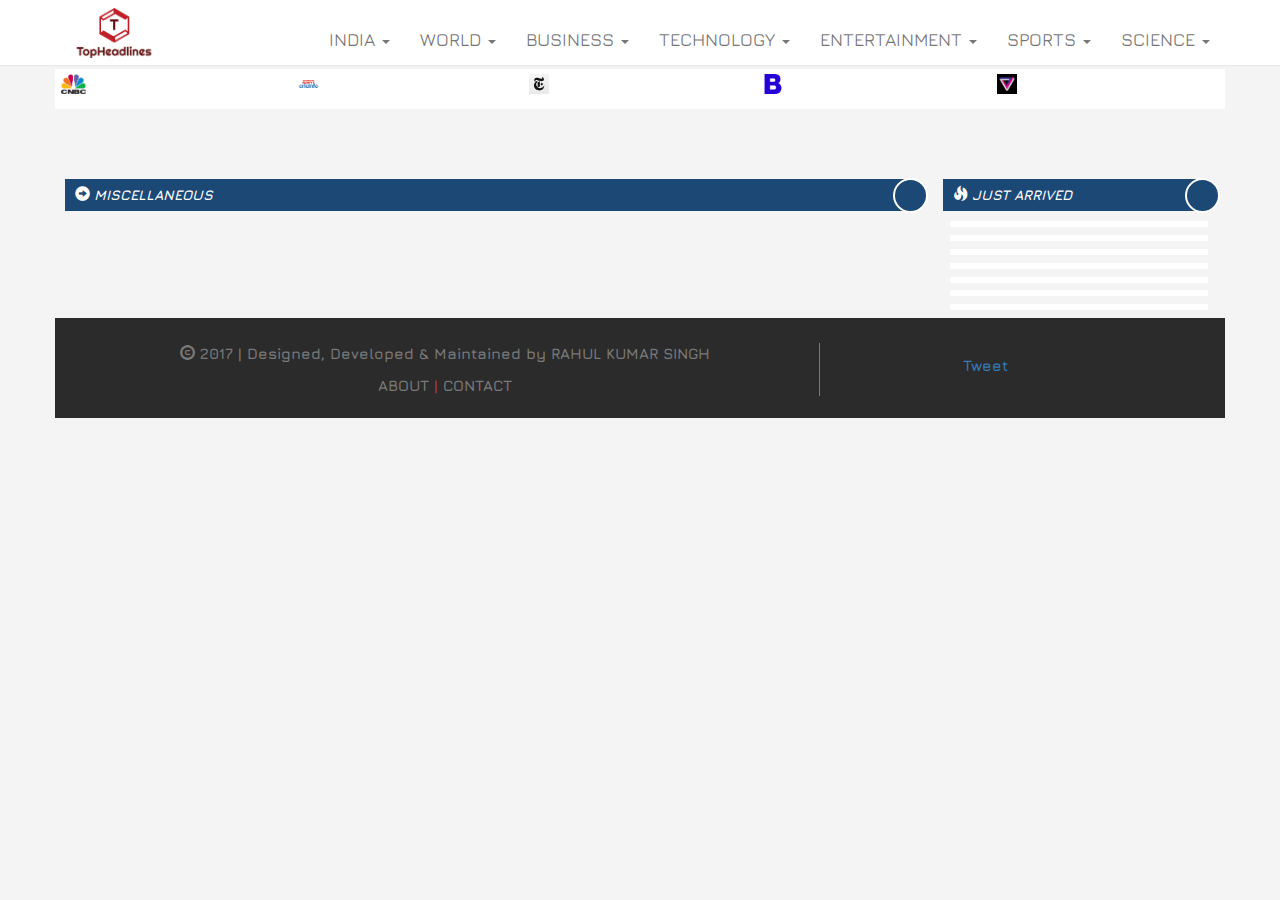
<file: index.html>
﻿<!DOCTYPE html>
<html lang="en">
<head>
    <meta charset="utf-8">
    <meta http-equiv="X-UA-Compatible" content="IE=edge">
    <meta name="description" content="Read all the top headlines from various news sources at one place">
    <meta name="keywords" content="news,top news,top headlines,india news, sports news, world news, entertainment news,trending news, hot news, latest news, top headlines ">
    <meta name="author" content="TopHeadlines.co.in">
    <meta name="robots" CONTENT="index,follow">
    <meta name="viewport" content="width=device-width, initial-scale=1">
    <!-- The above 3 meta tags *must* come first in the head; any other head content must come *after* these tags -->
    <link rel="shortcut icon" href="images/th1.png" style="height:30px;width:30px;" />
    <title>Top-Headlines | top-news | trending-news |india-news | world-news | sports-news | entertainment-news | science-news</title>

    <!-- Bootstrap -->
    <link href="bootstrap/css/bootstrap.min.css" rel="stylesheet" />
    <link href="customcss/index.css" rel="stylesheet" />
    <link rel="stylesheet" type="text/css" href="slick/slick.css" />

    

    <!-- HTML5 shim and Respond.js for IE8 support of HTML5 elements and media queries -->
    <!-- WARNING: Respond.js doesn't work if you view the page via file:// -->
    <!--[if lt IE 9]>
      <script src="https://oss.maxcdn.com/html5shiv/3.7.3/html5shiv.min.js"></script>
      <script src="https://oss.maxcdn.com/respond/1.4.2/respond.min.js"></script>
    <![endif]-->
</head>
<body onload="a()" id="body">
    <div style="display:none">
        <h1>The latest news headlines from various news sources all at one palce.</h1>
        <h2>Al Jazeera | BBC News | Bloomberg | Buzzfeed | CNBC | Entertainment Weekly | ESPN Cric Info | Financial Times  | Fortune | MTV News | National Geographic | New Scientist | TechCrunch | TechRadar | The Hindu  | The New York Times | The Telegraph | The Times of India  | The Verge | The Wall Street Journal </h2>
    </div>
    <div class="loader"></div>
    <span class="glyphicon glyphicon-chevron-up move"></span>
   <!--navbar-->
    <nav class="navbar navbar-default navbar-fixed-top" style="background-color:white;">
        <div class="container">
            <!-- Brand and toggle get grouped for better mobile display -->
            <div class="navbar-header">
               
                <a class="navbar-brand1" href="index.html">
                <span><img alt="Brand" src="images/th2.png" height="50" /></span></a>
                <button type="button" class="navbar-toggle collapsed" data-toggle="collapse" data-target="#mobile" style="margin-right:20px;">

                    <span class="icon-bar"></span>
                    <span class="icon-bar"></span>
                    <span class="icon-bar"></span>
                </button>
            </div>

            <!-- Collect the nav links, forms, and other content for toggling -->
            <div class="collapse navbar-collapse" style="margin-top:15px"  id="mobile">
            <div class="cus">
                <ul class="nav navbar-nav navbar-right  ">
                    
                    <li class="dropdown" >
                        <a href="#" class="dropdown-toggle" data-toggle="dropdown" role="button" aria-haspopup="true" aria-expanded="false">INDIA <span class="caret "></span></a>
                        <ul class="dropdown-menu  ">
                            <li><a href="toi.html">The Times of India</a></li>
                            <li><a href="hindu.html">The Hindu</a></li>
                            <li><a href="telegraph.html">The Telegraph</a></li>
                            
                        </ul>
                    </li>
                    <li class="dropdown">
                        <a href="#" class="dropdown-toggle " data-toggle="dropdown" role="button" aria-haspopup="true" aria-expanded="false">WORLD <span class="caret"></span></a>
                        <ul class="dropdown-menu  ">
                            <li><a href="bbc.html">BBC News</a></li>
                            <li><a href="jazeera.html">Al Jazeera </a></li>
                            <li><a href="nyt.html">The New York Times</a></li>
                            <li><a href="wsj.html">The Wall Street Journal </a></li>
                           
                        </ul>
                    </li>
                    <li class="dropdown">
                        <a href="#" class="dropdown-toggle" data-toggle="dropdown" role="button" aria-haspopup="true" aria-expanded="false">BUSINESS <span class="caret"></span></a>
                        <ul class="dropdown-menu  ">
                            <li><a href="bloomberg.html">Bloomberg </a></li>
                            <li><a href="binsider.html">Business Insider</a></li>
                            <li><a href="ftimes.html">CNBC </a></li>
                            <li><a href="fortune.html">Fortune </a></li>
                                   
                        </ul>
                    </li>
                    <li class="dropdown">
                        <a href="#" class="dropdown-toggle" data-toggle="dropdown" role="button" aria-haspopup="true" aria-expanded="false">TECHNOLOGY <span class="caret"></span></a>
                        <ul class="dropdown-menu  ">
                            <li><a href="#">The Verge</a></li>
                            <li><a href="#">Engadget</a></li>
                            <li><a href="#">TechRadar </a></li>
                            <li><a href="#">TechCrunch  </a></li>
                          
                        </ul>
                    </li>
                    <li class="dropdown">
                        <a href="#" class="dropdown-toggle" data-toggle="dropdown" role="button" aria-haspopup="true" aria-expanded="false">ENTERTAINMENT <span class="caret"></span></a>
                        <ul class="dropdown-menu ">
                            <li><a href="#">Buzzfeed</a></li>
                            <li><a href="#">Entertainment Weekly</a></li>
                            <li><a href="#">MTV News</a></li>
                           
                         
                        </ul>
                    </li>
                    <li class="dropdown">
                        <a href="#" class="dropdown-toggle" data-toggle="dropdown" role="button" aria-haspopup="true" aria-expanded="false">SPORTS <span class="caret"></span></a>
                        <ul class="dropdown-menu  ">
                            <li><a href="#">BBC Sport </a></li>
                            <li><a href="#">ESPN</a></li>
                            <li><a href="#">ESPN Cric Info</a></li>
                            <li><a href="#">Fox Sports</a></li>
                        
                        </ul>
                    </li>
                    <li class="dropdown ">
                        <a href="#" class="dropdown-toggle" data-toggle="dropdown" role="button" aria-haspopup="true" aria-expanded="false">SCIENCE <span class="caret"></span></a>
                        <ul class="dropdown-menu  ">
                            <li><a href="#">National Geographic </a></li>
                            <li><a href="#">New Scientist</a></li>
                        </ul>
                        </li>
                    
    
                </ul>
               
                </div>
            </div><!-- /.navbar-collapse -->


            </div><!-- /.navbar-collapse -->
    
    </nav>
    <!--navbar_end-->

    <div class="container" >
        <!-- caraousal-->
        <div class="row">
            <div class="col-lg-12" >
                <div id="sldiv" class="contentdiv"  >
                    <div class="your-class" style="background-color:white;" >
                     
                        
                        <div id="slide1"  class="slide"  >
                            <span><img alt="cnbc" src="images/cnbc.png" style="display:inline; padding:5px 1px;" height="30" /></span>
                            <span id="slidesource1" class="text-primary" style="white-space:nowrap;display:inline;font-size:13px"></span>
                            <a id="slideurl1" href="" target="_blank">
                                <img id="slideimg1"  class="img-responsive" />
                            </a> 
                            <h6 id="slidetitle1" class="text-danger"></h6>
                        </div>

                        <div id="slide2" class="slide">
                            <span><img alt="espn" src="images/espn.png" style="display:inline; padding:5px 1px;" height="30" /></span>
                            <span id="slidesource2" class="text-primary" style="white-space:nowrap;display:inline;font-size:13px"></span>
                            <a id="slideurl2" href="" target="_blank">
                                <img id="slideimg2"  class="img-responsive" />
                            </a>
                            <h6 id="slidetitle2" class="text-danger"></h6>
                        </div>

                        <div id="slide3" class="slide">
                            <span><img alt="new york times" src="images/NYT.png" style="display:inline; padding:5px 1px;" height="30" /></span>
                            <span id="slidesource3" class="text-primary" style="white-space:nowrap;display:inline;font-size:13px"></span>
                            <a id="slideurl3" href="" target="_blank">
                                <img id="slideimg3"  class="img-responsive" />
                            </a>
                            <h6 id="slidetitle3" class="text-danger"></h6>
                        </div>

                        <div id="slide4" class="slide">
                            <span><img alt="bloomberg" src="images/bloomberg.png" style="display:inline; padding:5px 1px;" height="30" /></span>
                            <span id="slidesource4" class="text-primary" style="white-space:nowrap;display:inline;font-size:13px"></span>
                            <a id="slideurl4" href="" target="_blank">
                                <img id="slideimg4"  class="img-responsive" />
                            </a>
                            <h6 id="slidetitle4" class="text-danger"></h6>
                        </div>

                        <div id="slide5" class="slide">
                            <span><img alt="the verge" src="images/the_verge.png" style="display:inline; padding:5px 1px;" height="30" /></span>
                            <span id="slidesource5" class="text-primary" style="white-space:nowrap;display:inline;font-size:13px"></span>
                            <a id="slideurl5" href="" target="_blank">
                                <img id="slideimg5"  class="img-responsive" />
                            </a>
                            <h6 id="slidetitle5" class="text-danger"></h6>
                        </div>

                        <div id="slide6" class="slide">
                            <span><img alt="buzzfeed" src="images/Buzzfeed.png" style="display:inline; padding:5px 1px;" height="30" /></span>
                            <span id="slidesource6" class="text-primary" style="white-space:nowrap;display:inline;font-size:13px"></span>
                           
                            <a id="slideurl6" href="" target="_blank">
                                <img id="slideimg6"  class="img-responsive" />
                            </a>
                            <h6 id="slidetitle6" class="text-danger"></h6>
                        </div>

                        <div id="slide7" class="slide">
                            <span><img alt="natgeo" src="images/natgeo.png" style="display:inline; padding:5px 1px;" height="30" /></span>
                            <span id="slidesource7" class="text-primary" style="white-space:nowrap;display:inline;font-size:13px"></span>
                         
                            <a id="slideurl7" href="" target="_blank">
                                <img id="slideimg7"  class="img-responsive" />
                            </a>
                            <h6 id="slidetitle7" class="text-danger"></h6>
                        </div>
                        
                       
                       
                    </div>
                </div>
            </div>     
        </div>
        <!--caraousal end-->
        
        <div class="row">
            <div class="col-lg-9 col-md-9">
                <div class="row">
                    <div class="col-lg-12">
                        <div class="contentdiv1">
                            <div class="channel"><span class="glyphicon glyphicon-circle-arrow-right" style="font-size:15px;"></span> MISCELLANEOUS<span class="pull-right ani"></span></div>
                        </div>
                    </div>
                </div>
                <div id="arc1" class="thumbnail main " >
                <div class="row" >
                    <div class="col-lg-4 col-sm-12 col-xs-12">
                        <div class="handle">
                            <img id="urlToImage1"  class="img-responsive" />
                        </div>
                    </div>
                    <div class="col-lg-8 col-sm-12 col-xs-12">
                            <h4 class="text-danger newhead" id="title1" ></h4>
                        <div class="row">
                            <div class="col-lg-7 col-xs-12" ><span class="glyphicon glyphicon-user text-primary"></span> <span id="author1" class="text-danger dt" style="font-family:'Courier New';font-size:15px"></span></div>
                            <div class="col-lg-5 col-xs-12">
                                    <span class="glyphicon glyphicon-time text-primary"></span> <span id="publishedAt1" class="text-danger dt" style="font-family:'Courier New';font-size:12px"></span>                                              
                            </div>
                            
                        </div>
                            <div style="padding:0px;" ><hr /></div>
                            <span id="description1" style="font-family:'Fjord One', serif;font-size:15px;font-weight:500"> </span>
                           <br />  <a style="text-decoration:none;color:red;padding-top:5px;padding-right:5px;" id="url1" target="_blank" href="" class="pull-right"><span class="glyphicon glyphicon-link"></span> Read More</a>
                    </div>
                </div>
                </div>

                <div id="arc2" class="thumbnail main">
                    <div class="row">
                        <div class="col-lg-4 col-sm-12 col-xs-12">
                            <div class="handle">
                                <img id="urlToImage2" class="img-responsive" />
                            </div>
                        </div>
                        <div class="col-lg-8 col-sm-12 col-xs-12">
                            <h4 class="text-danger newhead" id="title2"></h4>
                            <div class="row">
                                <div class="col-lg-7 col-xs-12"><span class="glyphicon glyphicon-user text-primary"></span> <span id="author2" class="text-danger dt" style="font-family:'Courier New';font-size:15px"></span></div>
                                <div class="col-lg-5 col-xs-12">
                                    <span class="glyphicon glyphicon-time text-primary"></span> <span id="publishedAt2" class="text-danger dt" style="font-family:'Courier New';font-size:12px"></span> 
                                </div>
                            </div>
                            <div style="padding:0px;"><hr /></div>
                            <span id="description2" style="font-family:'Fjord One', serif;font-size:15px;font-weight:500"> </span>
                            <br />  <a style="text-decoration:none;color:red;padding-top:5px;padding-right:5px;" id="url2" target="_blank" href="" class="pull-right"><span class="glyphicon glyphicon-link"></span> Read More</a>
                        </div>
                    </div>
                </div>

                <div id="arc3" class="thumbnail main">
                    <div class="row">
                        <div class="col-lg-4 col-sm-12 col-xs-12">
                            <div class="handle">
                                <img id="urlToImage3" class="img-responsive" />
                            </div>
                        </div>
                        <div class="col-lg-8 col-sm-12 col-xs-12">
                            <h4 class="text-danger newhead" id="title3"></h4>
                            <div class="row">
                                <div class="col-lg-7 col-xs-12"><span class="glyphicon glyphicon-user text-primary"></span> <span id="author3" class="text-danger dt" style="font-family:'Courier New';font-size:15px"></span></div>
                                <div class="col-lg-5 col-xs-12">
                                    <span class="glyphicon glyphicon-time text-primary"></span> <span id="publishedAt3" class="text-danger dt" style="font-family:'Courier New';font-size:12px"></span>
                                </div>
                            </div>
                            <div style="padding:0px;"><hr /></div>
                            <span id="description3" style="font-family:'Fjord One', serif;font-size:15px;font-weight:500"> </span>
                            <br />  <a style="text-decoration:none;color:red;padding-top:5px;padding-right:5px;" id="url3" target="_blank" href="" class="pull-right"><span class="glyphicon glyphicon-link"></span> Read More</a>
                        </div>
                    </div>
                </div>

                <div id="arc4" class="thumbnail main">
                    <div class="row">
                        <div class="col-lg-4 col-sm-12 col-xs-12">
                            <div class="handle">
                                <img id="urlToImage4" class="img-responsive" />
                            </div>
                        </div>
                        <div class="col-lg-8 col-sm-12 col-xs-12">
                            <h4 class="text-danger newhead" id="title4"></h4>
                            <div class="row">
                                <div class="col-lg-7 col-xs-12"><span class="glyphicon glyphicon-user text-primary"></span> <span id="author4" class="text-danger dt" style="font-family:'Courier New';font-size:15px"></span></div>
                                <div class="col-lg-5 col-xs-12">
                                    <span class="glyphicon glyphicon-time text-primary"></span> <span id="publishedAt4" class="text-danger dt" style="font-family:'Courier New';font-size:12px"></span>
                                </div>
                            </div>
                            <div style="padding:0px;"><hr /></div>
                            <span id="description4" style="font-family:'Fjord One', serif;font-size:15px;font-weight:500"> </span>
                            <br />  <a style="text-decoration:none;color:red;padding-top:5px;padding-right:5px;" id="url4" target="_blank" href="" class="pull-right"><span class="glyphicon glyphicon-link"></span> Read More</a>
                        </div>
                    </div>
                </div>

                <div id="arc5" class="thumbnail main">
                    <div class="row">
                        <div class="col-lg-4 col-sm-12 col-xs-12">
                            <div class="handle">
                                <img id="urlToImage5" class="img-responsive" />
                            </div>
                        </div>
                        <div class="col-lg-8 col-sm-12 col-xs-12">
                            <h4 class="text-danger newhead" id="title5"></h4>
                            <div class="row">
                                <div class="col-lg-7 col-xs-12"><span class="glyphicon glyphicon-user text-primary"></span> <span id="author5" class="text-danger dt" style="font-family:'Courier New';font-size:15px"></span></div>
                                <div class="col-lg-5 col-xs-12">
                                    <span class="glyphicon glyphicon-time text-primary"></span> <span id="publishedAt5" class="text-danger dt" style="font-family:'Courier New';font-size:12px"></span>
                                </div>
                            </div>
                            <div style="padding:0px;"><hr /></div>
                            <span id="description5" style="font-family:'Fjord One', serif;font-size:15px;font-weight:500"> </span>
                            <br />  <a style="text-decoration:none;color:red;padding-top:5px;padding-right:5px;" id="url5" target="_blank" href="" class="pull-right"><span class="glyphicon glyphicon-link"></span> Read More</a>
                        </div>
                    </div>
                </div>

                <div id="arc6" class="thumbnail main">
                    <div class="row">
                        <div class="col-lg-4 col-sm-12 col-xs-12">
                            <div class="handle">
                                <img id="urlToImage6" class="img-responsive" />
                            </div>
                        </div>
                        <div class="col-lg-8 col-sm-12 col-xs-12">
                            <h4 class="text-danger newhead" id="title6"></h4>
                            <div class="row">
                                <div class="col-lg-7 col-xs-12"><span class="glyphicon glyphicon-user text-primary"></span> <span id="author6" class="text-danger dt" style="font-family:'Courier New';font-size:15px"></span></div>
                                <div class="col-lg-5 col-xs-12">
                                    <span class="glyphicon glyphicon-time text-primary"></span> <span id="publishedAt6" class="text-danger dt" style="font-family:'Courier New';font-size:12px"></span>
                                </div>
                            </div>
                            <div style="padding:0px;"><hr /></div>
                            <span id="description6" style="font-family:'Fjord One', serif;font-size:15px;font-weight:500"> </span>
                            <br />  <a style="text-decoration:none;color:red;padding-top:5px;padding-right:5px;" id="url6" target="_blank" href="" class="pull-right"><span class="glyphicon glyphicon-link"></span> Read More</a>
                        </div>
                    </div>
                </div>

                <div id="arc7" class="thumbnail main">
                    <div class="row">
                        <div class="col-lg-4 col-sm-12 col-xs-12">
                            <div class="handle">
                                <img id="urlToImage7" class="img-responsive" />
                            </div>
                        </div>
                        <div class="col-lg-8 col-sm-12 col-xs-12">
                            <h4 class="text-danger newhead" id="title7"></h4>
                            <div class="row">
                                <div class="col-lg-7 col-xs-12"><span class="glyphicon glyphicon-user text-primary"></span> <span id="author7" class="text-danger dt" style="font-family:'Courier New';font-size:15px"></span></div>
                                <div class="col-lg-5 col-xs-12">
                                    <span class="glyphicon glyphicon-time text-primary"></span> <span id="publishedAt7" class="text-danger dt" style="font-family:'Courier New';font-size:12px"></span>
                                </div>
                            </div>
                            <div style="padding:0px;"><hr /></div>
                            <span id="description7" style="font-family:'Fjord One', serif;font-size:15px;font-weight:500"> </span>
                            <br />  <a style="text-decoration:none;color:red;padding-top:5px;padding-right:5px;" id="url7" target="_blank" href="" class="pull-right"><span class="glyphicon glyphicon-link"></span> Read More</a>
                        </div>
                    </div>
                </div>
             
               
            </div>
            <div class="col-lg-3 col-md-3">
                <div class="contentdiv1">
                    <div class="channel"><span class="glyphicon glyphicon-fire" style="font-size:15px;"></span> JUST ARRIVED<span class="pull-right ani"></span></div>
                  
                </div>
                
                    
                <div id="side1" class="row side">
                    <a id="sideurl1" href="#" target="_blank">
                        <div class="col-lg-4 col-md-4 col-sm-4 col-xs-4"style="padding:3px;" >
                            <img id="sideimg1"  class="img-responsive" />
                        </div>
                        <div id="sidetitle1" class="col-lg-8 col-md-8 col-sm-8 col-xs-8" style="margin-left:-10px;padding-right:0px;font-family: 'Jura', sans-serif;font-weight:bold;font-size:15px;text-align:justify">
                            
                        </div>
                    </a>
                </div>
                <div id="side2" class="row side" >
                    <a id="sideurl2" href="#" target="_blank">
                        <div class="col-lg-4 col-md-4 col-sm-4 col-xs-4" style="padding:3px;">
                            <img id="sideimg2"  class="img-responsive" />
                        </div>
                        <div id="sidetitle2" class="col-lg-8 col-md-8 col-sm-8 col-xs-8" style="margin-left:-10px;padding-right:0px;font-family: 'Jura', sans-serif;font-weight:bold;font-size:15px;text-align:justify">
                            
                        </div>
                    </a>
                </div>
                <div id="side3" class="row side" >
                    <a id="sideurl3" href="#" target="_blank">
                        <div class="col-lg-4 col-md-4 col-sm-4 col-xs-4" style="padding:3px;">
                            <img id="sideimg3"  class="img-responsive" />
                        </div>
                        <div id="sidetitle3" class="col-lg-8 col-md-8 col-sm-8 col-xs-8" style="margin-left:-10px;padding-right:0px;font-family: 'Jura', sans-serif;font-weight:bold;font-size:15px;text-align:justify">

                        </div>
                    </a>
                </div>
                <div id="side4" class="row side" >
                    <a id="sideurl4" href="#" target="_blank">
                        <div class="col-lg-4 col-md-4 col-sm-4 col-xs-4" style="padding:3px;">
                            <img id="sideimg4"  class="img-responsive" />
                        </div>
                        <div id="sidetitle4" class="col-lg-8 col-md-8 col-sm-8 col-xs-8" style="margin-left:-10px;padding-right:0px;font-family: 'Jura', sans-serif;font-weight:bold;font-size:15px;text-align:justify">

                        </div>
                    </a>
                </div>
                <div id="side5" class="row side" >
                    <a id="sideurl5" href="#" target="_blank">
                        <div class="col-lg-4 col-md-4 col-sm-4 col-xs-4" style="padding:3px;">
                            <img id="sideimg5"  class="img-responsive" />
                        </div>
                        <div id="sidetitle5" class="col-lg-8 col-md-8 col-sm-8 col-xs-8" style="margin-left:-10px;padding-right:0px;font-family: 'Jura', sans-serif;font-weight:bold;font-size:15px;text-align:justify">

                        </div>
                    </a>
                </div>
                <div id="side6" class="row side" >
                    <a id="sideurl6" href="#" target="_blank">
                        <div class="col-lg-4 col-md-4 col-sm-4 col-xs-4" style="padding:3px;">
                            <img id="sideimg6"  class="img-responsive" />
                        </div>
                        <div id="sidetitle6" class="col-lg-8 col-md-8 col-sm-8 col-xs-8" style="margin-left:-10px;padding-right:0px;font-family: 'Jura', sans-serif;font-weight:bold;font-size:15px;text-align:justify">

                        </div>
                    </a>
                </div>
                <div id="side7" class="row side">
                    <a id="sideurl7" href="#" target="_blank">
                        <div class="col-lg-4 col-md-4 col-sm-4 col-xs-4" style="padding:3px;">
                            <img id="sideimg7"  class="img-responsive" />
                        </div>
                        <div id="sidetitle7" class="col-lg-8 col-md-8 col-sm-8 col-xs-8" style="margin-left:-10px;padding-right:0px;font-family: 'Jura', sans-serif;font-weight:bold;font-size:15px;text-align:justify">

                        </div>
                    </a>
                </div>
               
               
               
                
              
               
            </div>
        </div>
        <div class="row">
            <div class="col-lg-12 foot" >

                <div class="row">
                    <div class="col-lg-8">
                        <div id="foot" style="border-right:1px solid rgb(121, 121, 121);margin-top:25px;font-family:'Jura', sans-serif;font-size:15px;font-weight:bold">
                            <p class="text-danger text-center" style="color:rgb(121, 121, 121)"><span class="glyphicon glyphicon-copyright-mark"></span> 2017 | Designed, Developed & Maintained by RAHUL&nbsp;KUMAR SINGH</p>
                            <p class="text-danger text-center"><a href="#" style="text-decoration:none;color:rgb(121, 121, 121)">ABOUT</a> | <a href="#" style="text-decoration:none;color:rgb(121, 121, 121)">CONTACT</a> </p>
                        </div>
                    </div>
                    <div class="col-lg-4">
                        <div style="margin-top:25px;font-family:'Jura', sans-serif;font-size:15px;font-weight:bold;text-align:center;min-height:50px">
                    <a class="twitter-share-button" target="_blank"
                               href="https://twitter.com/intent/tweet?text=Check%20out%20this%20amazing%20News%20Website&url=https%3A%2F%2Frks-dev.github.io%2Ftopheadlines"
                               data-size="large">
                               Tweet
                            </a>
                            <script async src="//platform.twitter.com/widgets.js" charset="utf-8"></script>
                        
                              
                            <iframe src="https://www.facebook.com/plugins/share_button.php?href=https%3A%2F%2Frks-dev.github.io%2Ftopheadlines%2F&layout=button_count&size=large&mobile_iframe=false&appId=527813727370159&width=84&height=28" width="84" height="28" style="border:none;overflow:hidden" scrolling="no" frameborder="0" allowTransparency="true"></iframe>
                        </div>
                        
                    </div>
                </div>

            </div>
        </div>
      
    </div>

    <!-- jQuery (necessary for Bootstrap's JavaScript plugins) -->
    <script src="https://ajax.googleapis.com/ajax/libs/jquery/1.12.4/jquery.min.js"></script>
    <!-- Include all compiled plugins (below), or include individual files as needed -->
    <script src="bootstrap/js/bootstrap.min.js"></script>
    <script src="customjs/index.js"></script>
    <script src="slick/slick.min.js"></script>
    <script type="text/javascript">
        $('.your-class').slick({
           
            infinite: true,
            slidesToShow: 5,
            slidesToScroll: 1,
            autoplay: true,
            autoplaySpeed: 2000,
            prevArrow: false,
            nextArrow: false,
            responsive: [
              {
                  breakpoint: 1024,
                  settings: {
                      slidesToShow: 3,
                      slidesToScroll: 3

                  }
              },
              {
                  breakpoint: 600,
                  settings: {
                      slidesToShow: 2,
                      slidesToScroll: 2
                  }
              },
              {
                  breakpoint: 480,
                  settings: {
                      slidesToShow: 1,
                      slidesToScroll: 1
                  }
              }
              // You can unslick at a given breakpoint now by adding:
              // settings: "unslick"
              // instead of a settings object
            ]
        });
    </script>
</body>
</html>
</file>
<file: customcss/index.css>
﻿@import url('https://fonts.googleapis.com/css?family=Jura');
@import url('https://fonts.googleapis.com/css?family=Fjord+One');
@font-face {
    font-family: 'Breeze';
    src: url('../customfonts/Breeze.ttf') format('truetype');
}
@font-face {
    font-family: 'THAILAND';
    src: url('../customfonts/THAILAND.TTF') format('truetype');
}
@font-face {
    font-family: 'pepsi';
    src: url('../customfonts/pepsi.ttf') format('truetype');
}
@font-face {
    font-family: 'cubic';
    src: url('../customfonts/cubic.ttf') format('truetype');
}
@font-face {
    font-family: 'earthorbitercond';
    src: url('../customfonts/earthorbitercond.ttf') format('truetype');
}


body {
    padding-top:69px;
    background-color:rgba(234, 234, 234,.5);
    
}
.navbar-brand1 {
  float: left;
  height: 65px;
  padding: 8px 3px;
  font-size: 18px;
  line-height: 20px;
}
.navbar-brand1:hover,
.navbar-brand1:focus {
  text-decoration: none;
}
.navbar-brand1 > img {
  display:block;
}

.navstyle{
    color:red;
}


.dropdown-menu {
    position: absolute;
    top: 100%;
    left: 0;
    z-index: 1000;
    display: none;
    float: left;
    min-width: 160px;
    padding: 5px 0;
    margin: 2px 0 0;
    font-size: 14px;
    text-align: left;
    list-style: none;
    background-color: white;
    -webkit-background-clip: padding-box;
    background-clip: padding-box;
    border: 1px solid #ccc;
    border: 1px solid rgba(0, 0, 0, .15);
    border-radius: 4px;
    -webkit-box-shadow: 0 6px 12px rgba(0, 0, 0, .175);
    box-shadow: 0 6px 12px rgba(0, 0, 0, .175);
}
.dropdown-menu > li > a {
  display: block;
  padding: 3px 15px;
  font-size:15px;
  clear: both;
  font-weight: 500;
  line-height: 1.92857143;
   color: #333;
  font-family:'Jura', sans-serif;
  white-space: nowrap;
}
.dropdown-menu>li>a:hover,
.dropdown-menu>li>a:focus {
    color: #262626;
    text-decoration: none;
    background-color: rgba(0, 116, 203,.1);
}

.cus > ul > li:hover{
    border-bottom:2px solid rgb(0, 116, 203);

   
}
.cus > ul > li > a{
     font-family:'Jura', sans-serif;
    font-weight:500;
    font-size:18px;
}
.contentdiv{
    
    min-height:100px; 
    background-color:transparent;
    margin-left:-15px;
    margin-right:-15px;
}
.contentdiv1{
    padding:10px;
    text-align: justify ;
    height:auto; 
    background-color:transparent;
    margin-left:-15px;
    margin-right:-15px;
}
.slide{
    padding:0px 5px;
   
}
.slide:hover{
    border-top: solid 2px rgb(0, 116, 203);
}
.slide > a:hover{
    text-decoration:none;
}
.channel{
    padding:6px 10px;
   border-bottom-right-radius:200px;
   border-top-right-radius:200px;
    background-color:rgb(28, 72, 118);
    color:white;
    font-style:italic;
   font-weight:bolder;
    font-family: 'Jura', sans-serif;
    animation: shift 800ms linear;
    animation-fill-mode:forwards;
}
.newhead{
   
   font-weight:bolder;
    font-family: 'Jura', sans-serif;
    font-size:20px;
}
.ani{
    height:35px;
    width:35px;
    background-color:rgb(28, 72, 118);;
    margin-top:-7px;
    margin-right:-15px;
    border-radius:50%;
    border:2px solid white;
    animation: pulse 800ms linear;
    animation-fill-mode:forwards;
   
}
.handle{
    margin-left:0px;
    margin-right:0px;
    margin-bottom:0px;
    margin-top:0px;
    height:auto;
    background-color:transparent;
}


.thumbnail {
  display: block;
  padding: 3px 4px;
  margin-bottom: 15px;
  line-height: 1.42857143;
  background-color: #fff;
  border-top: 0px solid transparent;
  border-left: 0px solid transparent;
  border-right: 0px solid transparent;
  border-bottom: 0px solid transparent;
  border-radius: 0px;
 
 
 
}
.thumbnail:hover{
     box-shadow:1px 1px 2px rgba(0,0,0,.3);
}
hr { 
    display: block;
    margin-top: 0.1em;
    margin-bottom: 0.2em;
    margin-left: auto;
    margin-right: auto;
    border-style: solid;
    border-width: 1px;
    color:white;
    background-color:rgba(26, 50, 99,.3);
}
.foot{
    min-height:100px;
    background-color:rgb(43, 43, 43);
}


.dt{
    color:rgb(179, 105, 0);
}
.but{
 
    background-color:transparent;
    padding:1px 5px;
    color:red;
}
.but:hover{
    background-color:red;
    color:white;
}
.side{
   margin-bottom:3%;
   animation: side 500ms linear;
   animation-fill-mode:forwards;
 margin-left:2px;
 margin-right:2px;
   background-color:white;
   padding:0px;
}
.side:hover{
    border-right: 2px solid rgb(175, 33, 33);
     box-shadow:1px 1px 2px rgba(0,0,0,.3);
    cursor:pointer;
}
.main{
    display:none;
    animation: main 500ms linear;
   animation-fill-mode:forwards;
   
}
.move{
    
    position:fixed;
	top:80%;
	right:7%;
    z-index:999;
    background-color:rgba(43, 43, 43,.5);
    padding:15px;
    border-radius:50%;
    color:white;
    display:none;
}
.move:hover{
    background-color:rgb(0, 116, 203);
    cursor:pointer;
}
.loader {
    position: fixed;
    left: 0px;
    top: 0px;
    width: 100%;
    height: 100%;
    z-index: 9999;
    background: url('../images/box.gif') 50% 50% no-repeat rgba(249, 249, 249,.9);
    opacity: .9;
}
.maincontent{
    text-decoration:none;
    color:red;
    padding-top:5px;
    padding-right:5px;
}
.maincontent:hover{
    background-color:red;
    color:white;
     text-decoration:none;
     padding: 5px 5px;
     border-radius:6px;
}

@keyframes side{
    0%{
        transform:translateX(100px);
        opacity:0;
    }

    100%{
        transform:translateX(0px);
        opacity:1;
    }
}
@keyframes main{
    0%{
        transform:translateX(-100px);
        opacity:0;
    }

    100%{
        transform:translateX(0px);
        opacity:1;
    }
}
@keyframes pulse{
    0%{
        transform:translateX(-100px) scale(0);
       
        opacity:0.9;
    }

    100%{
        transform:translateX(0px) scale(1);
        
        opacity:1;
    }
}
@keyframes shift{
    0%{
        transform:translateX(-15px);
        
    }

    100%{
        transform:translateX(0px) scale(1);
       
    }
}

@media screen and (max-width: 480px) {
    .cus > ul > li:hover{
    border-bottom:1px solid rgb(0, 116, 203);  
}
}
</file>
